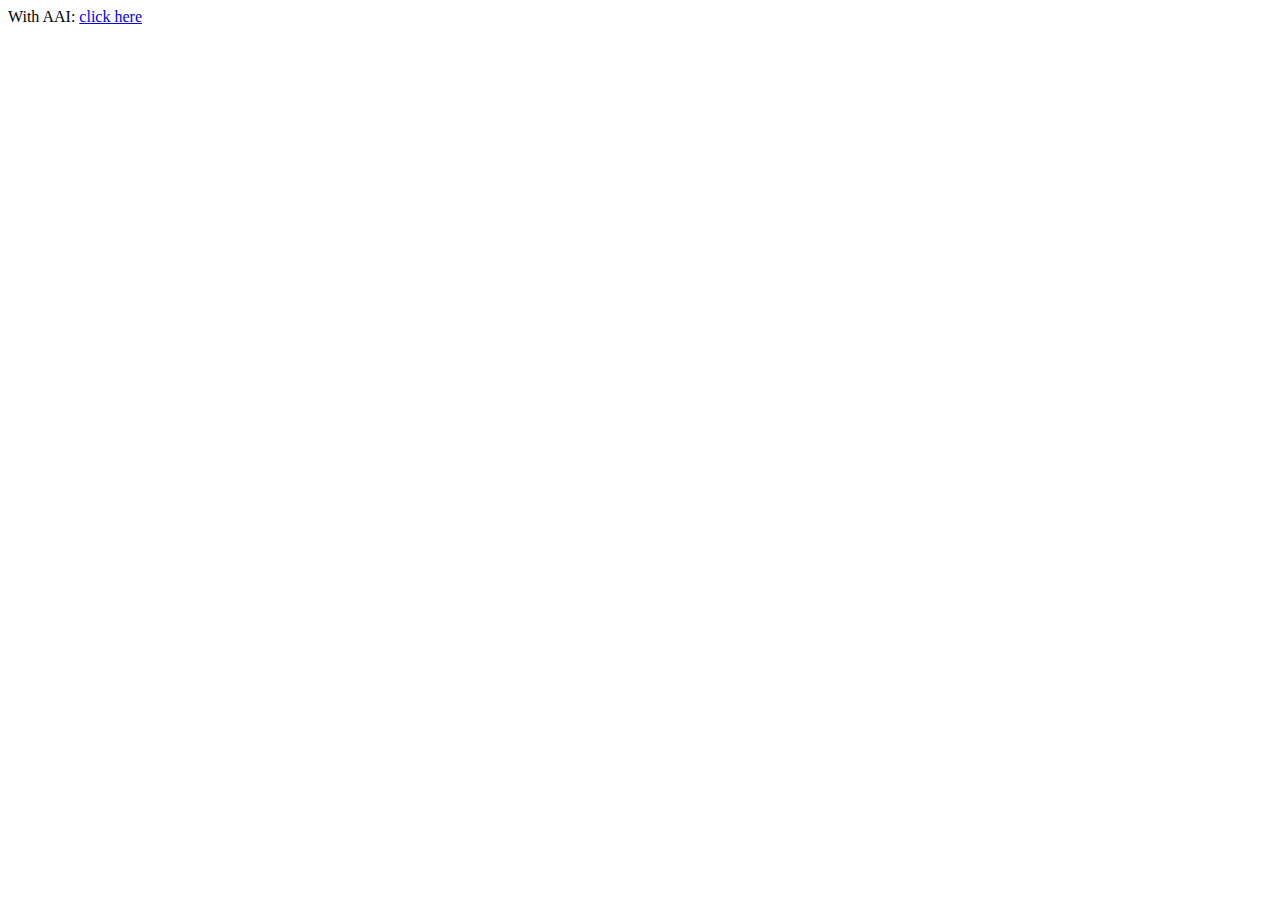
<file: license-clearance-service/src/main/resources/static/index.html>
<!DOCTYPE html>
<html lang="en">
<head>
    <meta charset="UTF-8">
    <title>LCAPP Testing Homepage</title>
</head>
<body>


<div class="container unauthenticated">
    With AAI: <a href="/oauth2/login/aai?redirect_uri=http://localhost:4200/dashboard">click here</a>
</div>
<div class="container authenticated" style="display:none">
    Logged in as: <span id="user"></span>
</div>

</body>
</html>
</file>
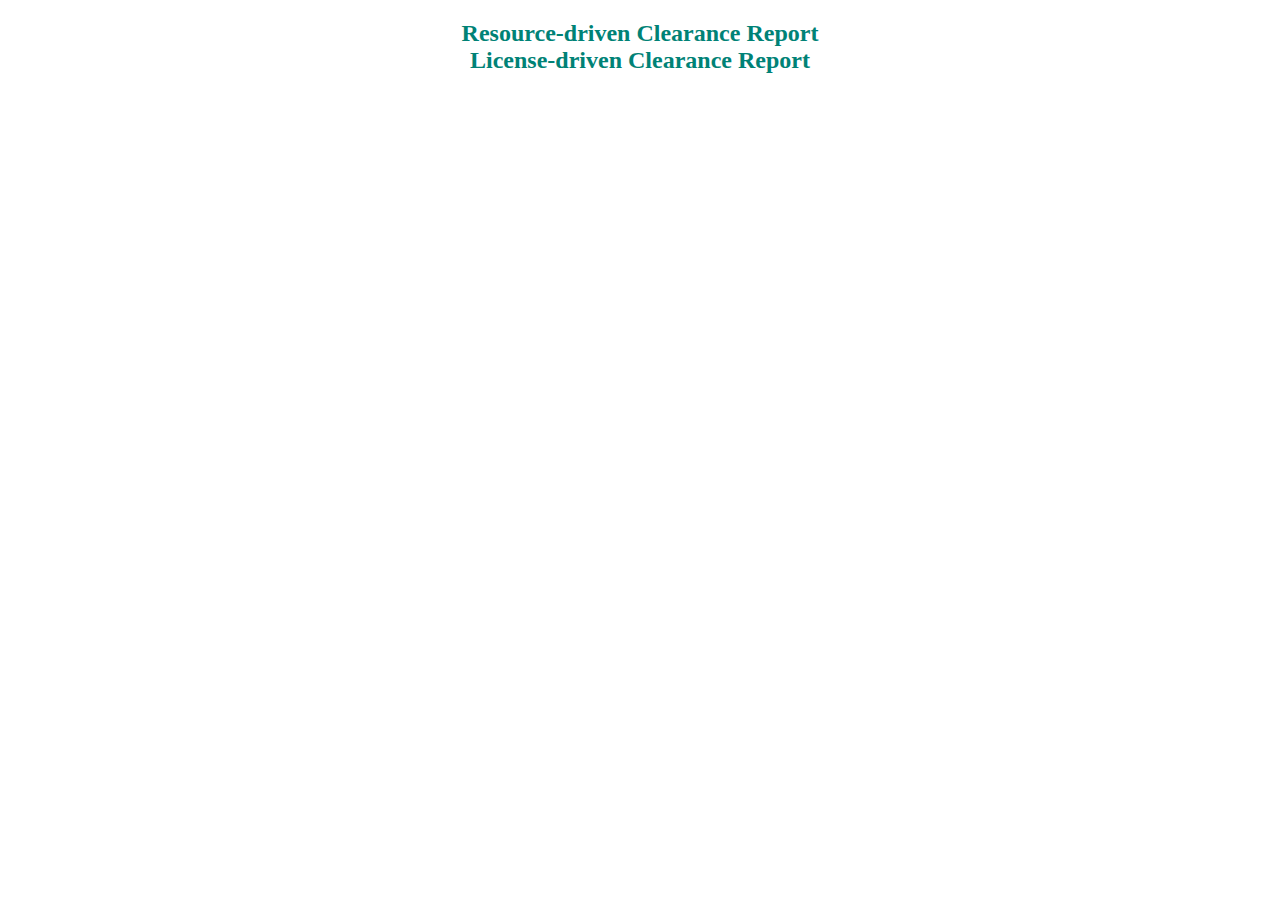
<file: license-clearance-service/src/main/resources/templates/report-template.html>
<!DOCTYPE html>
<html lang="en" xmlns:th="http://www.thymeleaf.org">
<head>
    <title>PDF Report Template</title>
    <link media="all" th:href="@{classpath:static/css/style.css}" rel="stylesheet"  />
</head>


<body>

<!--Cover Page-->
<div class="page-break" th:insert="report-cover::cover"></div>

<!--<hr style="border: 1px solid #3699FF"/>-->
<div>

    <h2 style="text-align: center; color: #008276">

        <div th:if="${workflow == 'resourceDriven'}">
            <span>Resource-driven Clearance Report</span>
        </div>

        <div th:if="${workflow == 'licenseDriven'}">
            <span>License-driven Clearance Report</span>
        </div>


    </h2>
</div>
<!--<hr style="border: 1px solid #3699FF"/>-->

<!--SECTIONS -->
<div class="reportSection" th:each="iter : ${data}">
    <table th:unless="${iter['value'].acceptsMultiple}">
        <thead>
            <tr class="sectionHeader">
                <th colspan="2" th:text="${iter['value'].sectionName}"/>
            </tr>
        </thead>

        <tr th:each="q : ${iter['value'].questions.get(0)}">
            <th th:text="${q['value'].questionName}"/>
            <td th:text="${q['value'].answer}"/>
        </tr>

    </table>

    <table th:if="${iter['value'].acceptsMultiple}">
        <thead>
            <tr class="sectionHeader">
                <th colspan="2" th:text="${iter['value'].sectionName}"/>
            </tr>
        </thead>

        <div th:each="q, stats: ${iter['value'].questions}">
            <thead id="resourceHeader">
                <tr>
                    <th colspan="2" th:utext=" 'Resource ' + ${stats.index+1}"></th>
                </tr>
            </thead>

            <tr th:each="answer : ${q}">
                <th th:text="${answer['value'].questionName}"/>
                <td th:text="${answer['value'].answer}" />
            </tr>
        </div>

    </table>

</div>

</body>
</html>
</file>
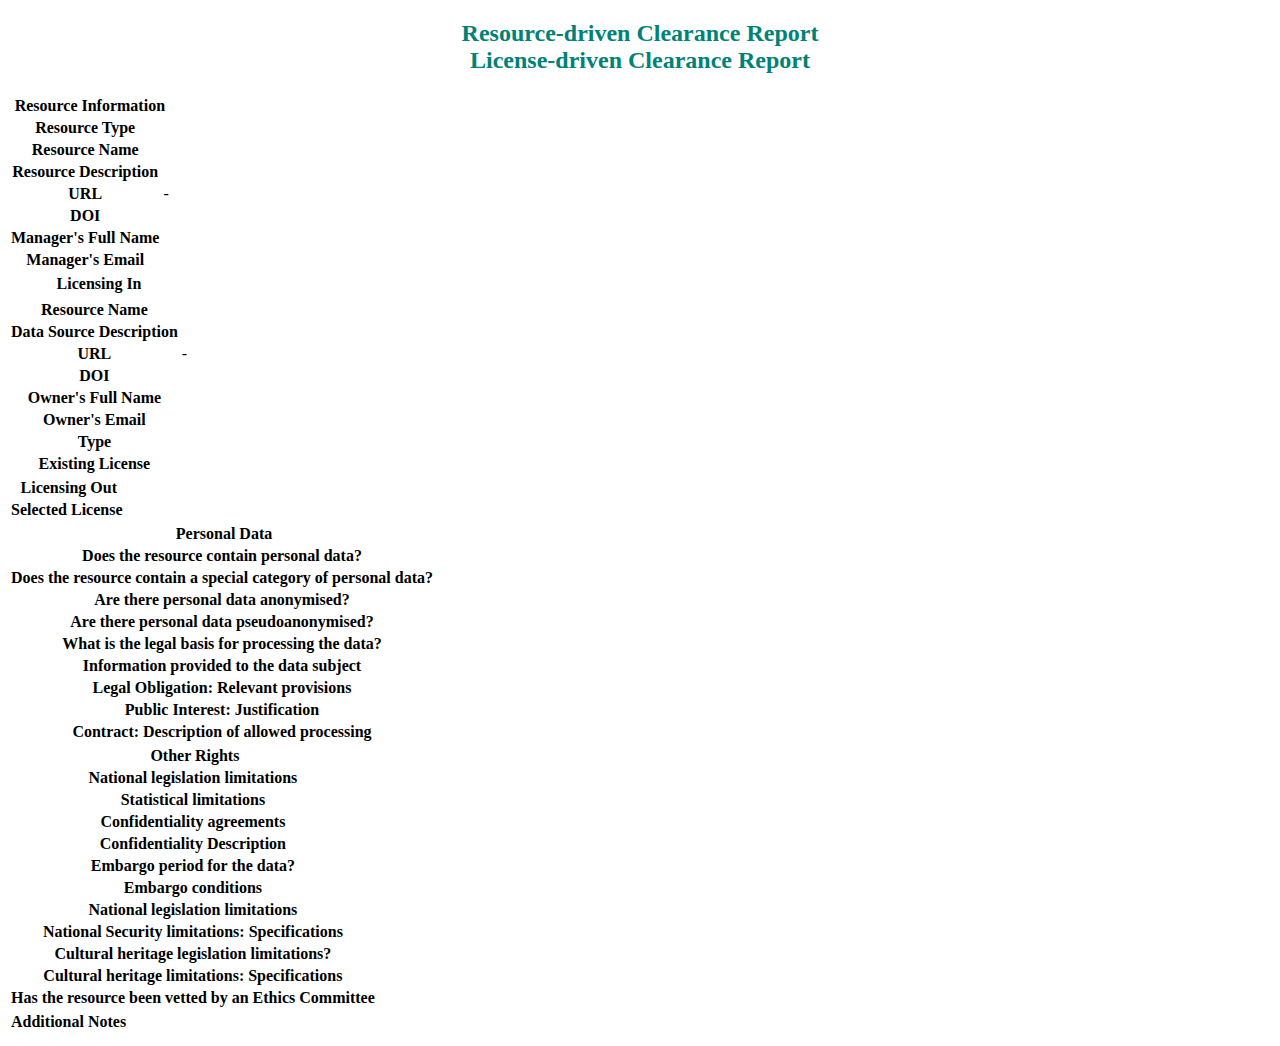
<file: license-clearance-service/src/main/resources/templates/report.html>
<!DOCTYPE html>
<html lang="en" xmlns:th="http://www.thymeleaf.org">
<head>
    <title>PDF Report Template</title>
    <link media="all" th:href="@{classpath:static/css/style.css}" rel="stylesheet"  />
</head>


<body>

<!--Cover Page-->
<div class="page-break" th:include="reportCover::reportCover"></div>

<!--Report Title-->
<!--<hr style="border: 1px solid #3699FF"/>-->
<div class="reporHeader">

    <h2 style="text-align: center; color: #008276">

        <div th:if="${data.get('workflow') == 1}">
            <span>Resource-driven Clearance Report</span>
        </div>

        <div th:if="${data.get('workflow') == 2}">
            <span>License-driven Clearance Report</span>
        </div>


    </h2>
</div>
<!--<hr style="border: 1px solid #3699FF"/>-->

<!-- STEP 1-->
<div class="reportSection">
    <table>
        <thead>
            <tr class="sectionHeader">
                <th colspan="2">Resource Information</th>
            </tr>
        </thead>

        <tr>
            <th> Resource Type </th>
            <td th:text="${data.get('Step1question1')} ?: '-'" />
        </tr>
        <tr>
            <th> Resource Name </th>
            <td th:text="${data.get('Step1question2')} ?: '-'" />
        </tr>
        <tr>
            <th> Resource Description </th>
            <td th:text="${data.get('Step1question3')} ?: '-'" />
        </tr>
        <tr>
            <th> URL </th>
            <td>
                <span th:unless="${data.get('Step1question4') == null}">
                    <a th:href="@{${data.get('Step1question4')}}"><span th:text="${data.get('Step1question4')}"></span></a>
                </span>
                    <span th:if="${data.get('Step1question4') == null}">-</span>
            </td>
        </tr>
        <tr>
            <th>DOI</th>
            <td th:text="${data.get('Step1question5')} ?: '-'" />
        </tr>
        <tr>
            <th>Manager's Full Name</th>
            <td th:text="${data.get('Step1question6')} ?: '-'" />
        </tr>
        <tr>
            <th>Manager's Email</th>
            <td th:text="${data.get('Step1question7')} ?: '-'" />
        </tr>
    </table>
</div>

<!-- STEP 2-->

<div class="reportSection">

    <table>
        <thead>
            <tr class="sectionHeader">
                <th colspan="2">Licensing In</th>
            </tr>
        </thead>

        <div th:each="index : ${#numbers.sequence( 0, #arrays.length(data.get('0'))-1)}">

            <thead id="resourceHeader">
                <tr>
                    <th colspan="2" th:utext=" 'Resource ' + ${index+1}"></th>
                </tr>
            </thead>

            <tr>
                <th>Resource Name</th>
                <td th:text="${data.get('0')[index]} ?: '-'" />
            </tr>
            <tr>
                <th>Data Source Description</th>
                <td th:text="${data.get('1')[index]} ?: '-'" />
            </tr>
            <tr>
                <th>URL</th>
                <td>
                    <span th:unless="${data.get('2')[index] == null}">
                        <a th:href="@{${data.get('2')[index]}}"><span th:text="${data.get('2')[index]}"></span></a>
                    </span>
                    <span th:if="${data.get('2')[index] == null}">
                        -
                    </span>
                </td>
            </tr>
            <tr>
                <th>DOI</th>
                <td th:text="${data.get('3')[index]} ?: '-'" />
            </tr>
            <tr>
                <th>Owner's Full Name</th>
                <td th:text="${data.get('4')[index]} ?: '-'" />

            </tr>
            <tr>
                <th>Owner's Email</th>
                <td th:text="${data.get('5')[index]} ?: '-'" />
            </tr>
            <tr>
                <th>Type</th>
                <td th:text="${data.get('6')[index]} ?: '-'" />
            </tr>
            <tr>
                <th>Existing License</th>
                <td th:text="${data.get('7')[index]} ?: '-'" />
            </tr>
        </div>
    </table>
</div>


<!-- STEP 3-->

<div class="reportSection">

    <table>
        <thead>
            <tr class="sectionHeader">
                <th colspan="2">Licensing Out</th>
            </tr>
        </thead>
        <tr>
            <th>Selected License</th>
            <td th:text="${data.get('Step3question1')} ?: '-'" />
        </tr>
    </table>

</div>

<!-- STEP 4-->

<div class="reportSection">

    <table>
        <thead>
            <tr class="sectionHeader">
                <th colspan="2">Personal Data</th>
            </tr>
        </thead>

        <tr>
            <th>Does the resource contain personal data? </th>
            <td th:text="${data.get('Step4question1')} ? 'Yes' : 'No'"></td>

        </tr>
        <tr>
            <th>Does the resource contain a special category of personal data? </th>
            <td th:text="${data.get('Step4question2')} ? 'Yes' : 'No'"></td>
        </tr>
        <tr>
            <th>Are there personal data anonymised? </th>
            <td th:text="${data.get('Step4question3')} ? 'Yes' : 'No'"></td>
        </tr>
        <tr>
            <th>Are there personal data pseudoanonymised? </th>
            <td th:text="${data.get('Step4question4')} ? 'Yes' : 'No'"></td>
        </tr>
        <tr>
            <th>What is the legal basis for processing the data? </th>
            <td th:text="${data.get('Step4question5')} ?: '-'" />
        </tr>
        <tr>
            <th>Information provided to the data subject </th>
            <td th:text="${data.get('Step4question6')} ?: '-'" />
        </tr>
        <tr>
            <th>Legal Obligation: Relevant provisions </th>
            <td th:text="${data.get('Step4question7')} ?: '-'" />
        </tr>
        <tr>
            <th>Public Interest: Justification </th>
            <td th:text="${data.get('Step4question8')} ?: '-'" />
        </tr>
        <tr>
            <th>Contract: Description of allowed processing </th>
            <td th:text="${data.get('Step4question9')} ?: '-'" />

        </tr>

    </table>


</div>


<!-- STEP 5-->

<div class="reportSection">

    <table>
        <thead>
            <tr class="sectionHeader">
                <th colspan="2">Other Rights</th>
            </tr>
        </thead>
        <tr>
            <th>National legislation limitations</th>
            <td th:text="${data.get('Step5question1')} ? 'Yes' : 'No'"></td>
        </tr>
        <tr>
            <th>Statistical limitations</th>
            <td th:text="${data.get('Step5question2')} ?: '-'" />
        </tr>

        <tr>
            <th>Confidentiality agreements</th>
            <td th:text="${data.get('Step5question3')} ? 'Yes' : 'No'"></td>
        </tr>
        <tr>
            <th>Confidentiality Description</th>
            <td th:text="${data.get('Step5question4')} ?: '-'" />
        </tr>

        <tr>
            <th>Embargo period for the data?</th>
            <td th:text="${data.get('Step5question5')} ? 'Yes' : 'No'"></td>
        </tr>
        <tr>
            <th>Embargo conditions</th>
            <td th:text="${data.get('Step5question6')} ?: '-'" />
        </tr>

        <tr>
            <th>National legislation limitations</th>
            <td th:text="${data.get('Step5question7')} ? 'Yes' : 'No'"></td>
        </tr>
        <tr>
            <th>National Security limitations: Specifications</th>
            <td th:text="${data.get('Step5question8')} ?: '-'" />
        </tr>

        <tr>
            <th>Cultural heritage legislation limitations?</th>
            <td th:text="${data.get('Step5question9')} ? 'Yes' : 'No'"></td>
        </tr>
        <tr>
            <th>Cultural heritage limitations: Specifications</th>
            <td th:text="${data.get('Step5question10')} ?: '-'" />
        </tr>

        <tr>
            <th>Has the resource been vetted by an Ethics Committee</th>
            <td th:text="${data.get('Step5question11')} ? 'Yes' : 'No'"></td>
        </tr>
    </table>
</div>


<!-- STEP 6-->
<div class="reportSection" >

    <table id="additionalNotes">
        <tr class="sectionHeader">
            <th colspan="2"  >Additional Notes</th>
        </tr>
        <tr>
            <td colspan="2" style="text-align: center" th:text="${data.get('Step6question1')} ?: '-'" />
        </tr>
    </table>


</div>


</body>
</html>
</file>
